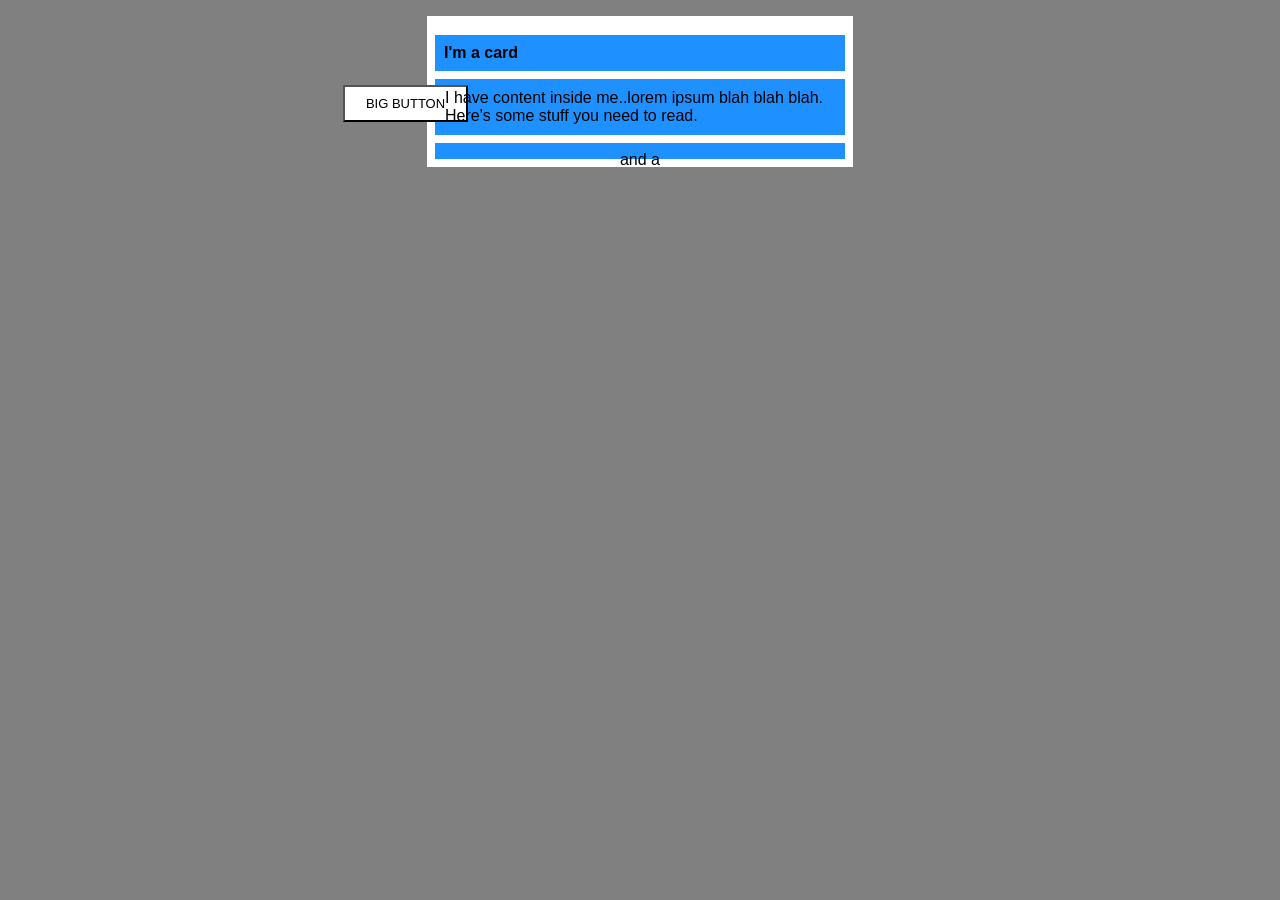
<file: foundations/block-and-inline/02-margin-and-padding-2/index.html>
<!DOCTYPE html>
<html lang="en">
  <head>
    <meta charset="UTF-8">
    <meta http-equiv="X-UA-Compatible" content="IE=edge">
    <meta name="viewport" content="width=device-width, initial-scale=1.0">
    <title>Margin and Padding exercise 2</title>
    <link rel="stylesheet" href="style.css">
  </head>
  <body>
    <div class="card">
      <h1 class="title">I'm a card</h1>
      <div class="content">I have content inside me..lorem ipsum blah blah blah. Here's some stuff you need to read.</div>
      <div class="button-container">and a <p><button>BIG BUTTON</button></p></div>
    </div>
  </body>
</html>
</file>
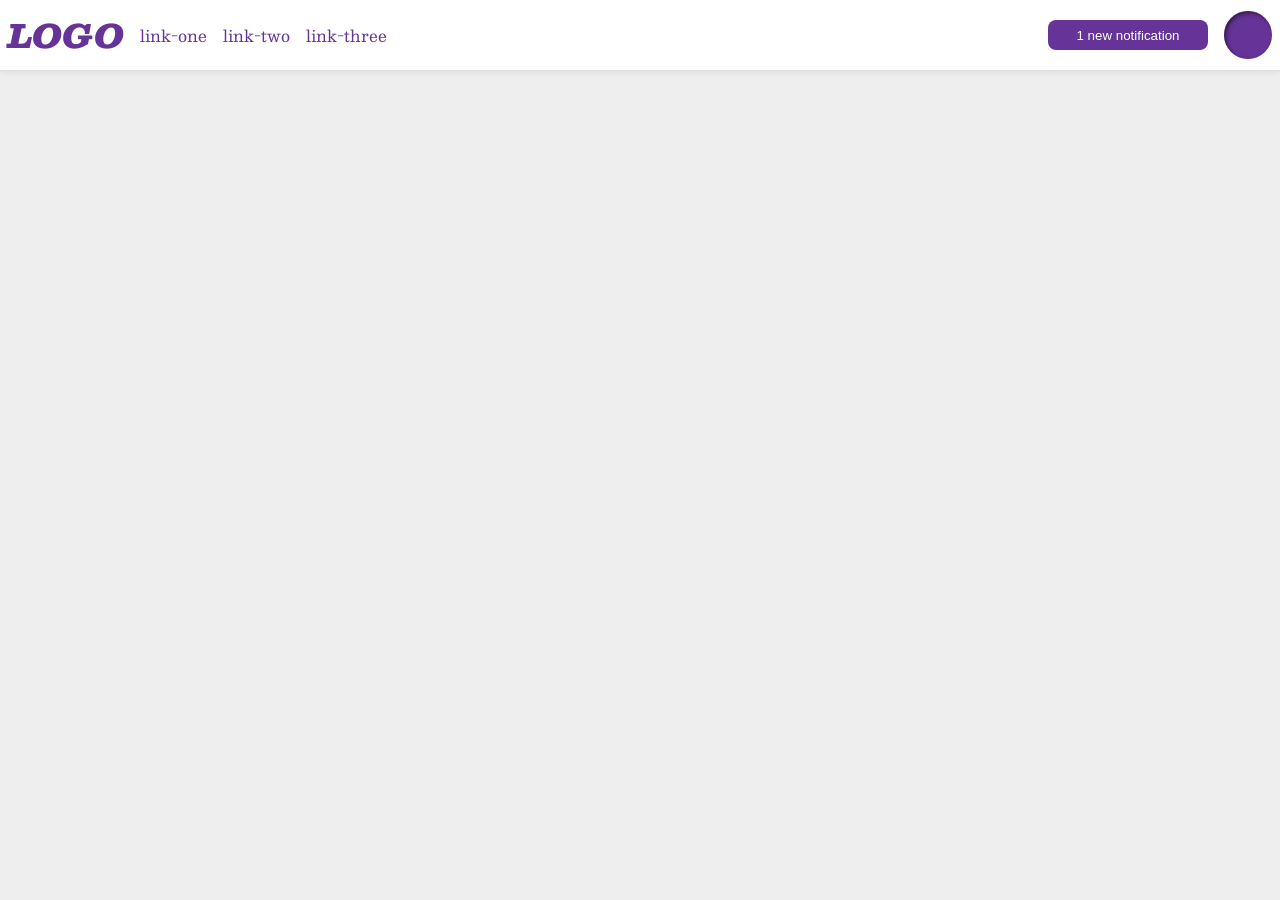
<file: foundations/flex/03-flex-header-2/index.html>
<!DOCTYPE html>
<html lang="en">
  <head>
    <meta charset="UTF-8">
    <meta http-equiv="X-UA-Compatible" content="IE=edge">
    <meta name="viewport" content="width=device-width, initial-scale=1.0">
    <title>Flex Header 2</title>
    <link rel="stylesheet" href="style.css">
  </head>
  <body>
    <div class="header">
      <div class="right">
      <div class="logo">
        LOGO
      </div>
      <ul class="links">
        <li><a href="https://google.com">link-one</a></li>
        <li><a href="https://google.com">link-two</a></li>
        <li><a href="https://google.com">link-three</a></li>
      </ul>
      </div>

      <div class="left">
      <button class="notifications">
        1 new notification
      </button>
      <div class="profile-image"></div>
      </div>
    </div>
  </body>
</html>
</file>
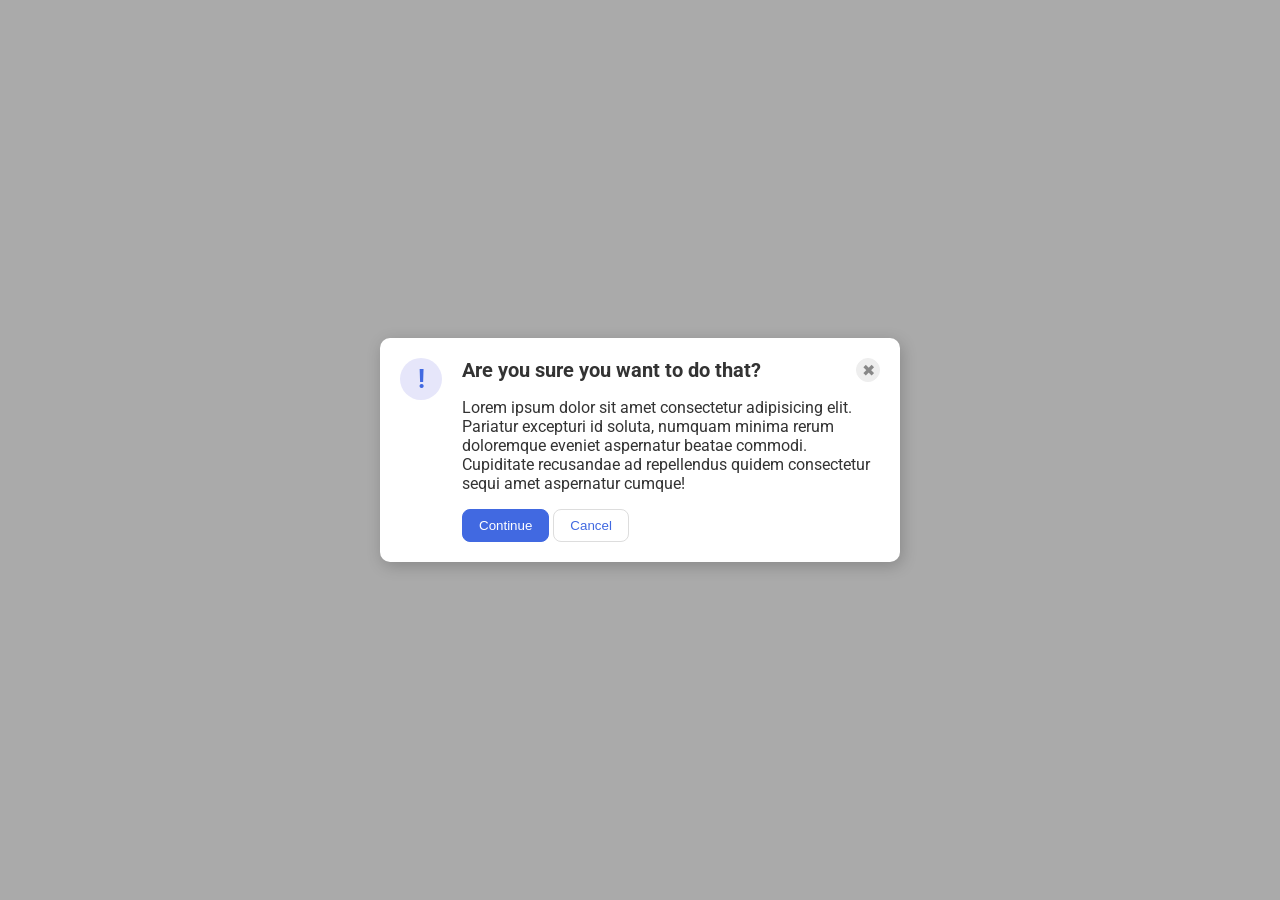
<file: foundations/flex/05-flex-modal/index.html>
<!DOCTYPE html>
<html lang="en">
  <head>
    <meta charset="UTF-8">
    <meta http-equiv="X-UA-Compatible" content="IE=edge">
    <meta name="viewport" content="width=device-width, initial-scale=1.0">
    <link rel="stylesheet" href="style.css">
    <title>Modal</title>
  </head>
  <body>
    <div class="modal">
      <div class="icon">!</div>
      <div class-="container">
        <div class="header">Are you sure you want to do that?
        <button class="close-button">✖</button></div>
        <div class="text">Lorem ipsum dolor sit amet consectetur adipisicing elit. Pariatur excepturi id soluta, numquam minima rerum doloremque eveniet aspernatur beatae commodi. Cupiditate recusandae ad repellendus quidem consectetur sequi amet aspernatur cumque!</div>
        <button class="continue">Continue</button>
       <button class="cancel">Cancel</button>
      </div>
    </div>
  </body>
</html>
</file>
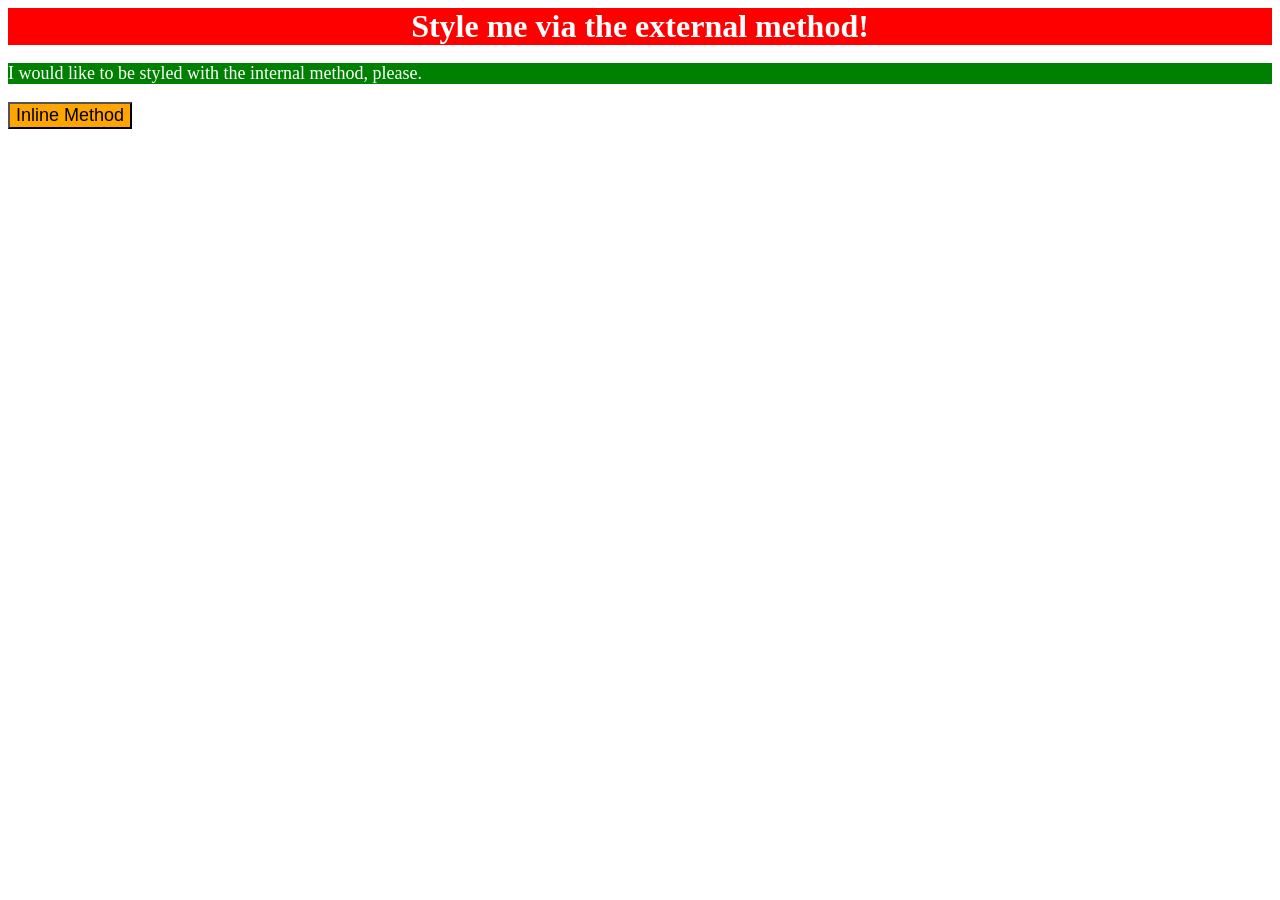
<file: foundations/intro-to-css/01-css-methods/index.html>
<!DOCTYPE html>
<html lang="en">
  <head>
    <meta charset="UTF-8">
    <meta http-equiv="X-UA-Compatible" content="IE=edge">
    <meta name="viewport" content="width=device-width, initial-scale=1.0">
    <title>Methods for Adding CSS</title>
    <link rel="stylesheet" href="style.css">

    <style>
      p {
        background-color: green;
        color: white;
        font-size: 18px;
      }
    </style>
  </head>
  <body>
    <div>Style me via the external method!</div>
    <p>I would like to be styled with the internal method, please.</p>
    <button style="background-color: orange; font-size: 18px;">Inline Method</button>
  </body>
</html>
</file>
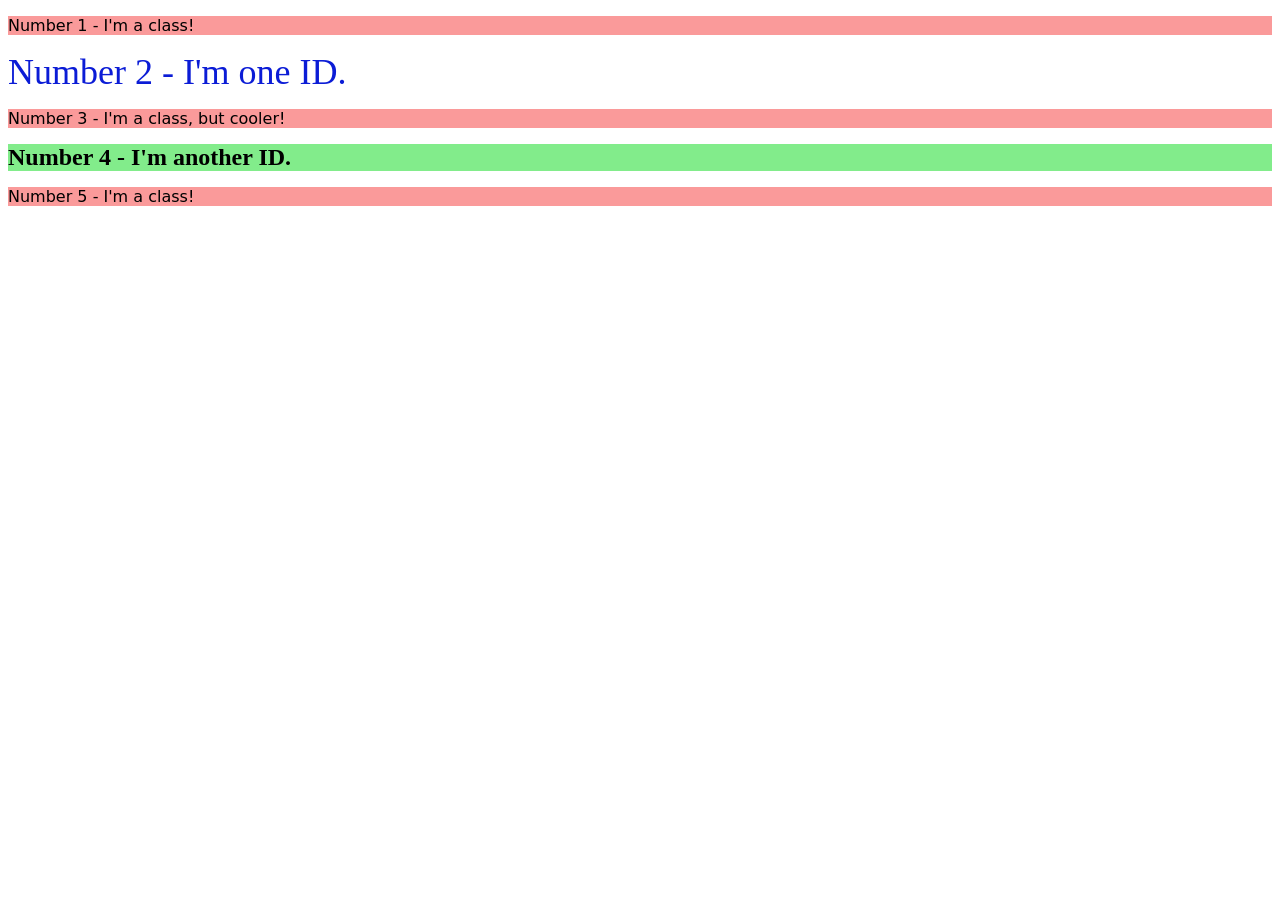
<file: foundations/intro-to-css/02-class-id-selectors/index.html>
<!DOCTYPE html>
<html lang="en">
  <head>
    <meta charset="UTF-8">
    <meta http-equiv="X-UA-Compatible" content="IE=edge">
    <meta name="viewport" content="width=device-width, initial-scale=1.0">
    <title>Class and ID Selectors</title>
    <link rel="stylesheet" href="style.css">
  </head>
  <body>
    <p class="odd">Number 1 - I'm a class!</p>
    <div id="two">Number 2 - I'm one ID.</div>
    <p class="odd" id="three ">Number 3 - I'm a class, but cooler!</p>
    <!-- or class="odd .adjust-font-size" -->
    <div id="four">Number 4 - I'm another ID.</div>
    <!-- or add class=".adjust-font-size" to avoid repetition -->
    <p class="odd">Number 5 - I'm a class!</p>
  </body>
</html>
</file>
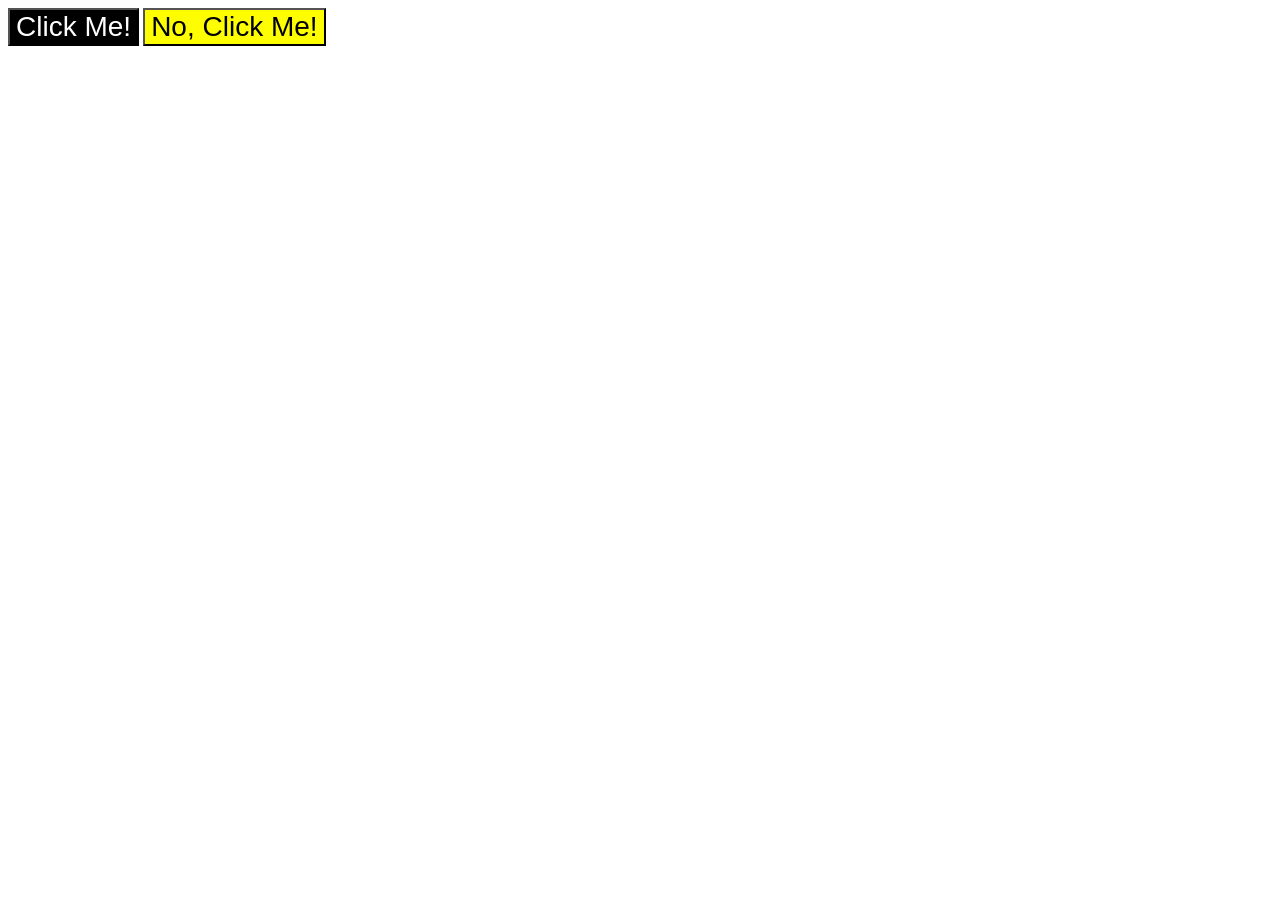
<file: foundations/intro-to-css/03-grouping-selectors/index.html>
<!DOCTYPE html>
<html lang="en">
  <head>
    <meta charset="UTF-8">
    <meta http-equiv="X-UA-Compatible" content="IE=edge">
    <meta name="viewport" content="width=device-width, initial-scale=1.0">
    <title>Grouping Selectors</title>
    <link rel="stylesheet" href="style.css">
  </head>
  <body>
    <button class="first">Click Me!</button>
    <button class="second">No, Click Me!</button>
  </body>
</html>
</file>
<file: foundations/block-and-inline/02-margin-and-padding-2/style.css>
body {
  background: gray;
  font-family: sans-serif;
  font-size: 16px;
}

.card {
  width: 400px;
  background: white;
  margin: 16px auto;
  padding: 8px;
}

.title,
.content,
.button-container {
  background: dodgerblue;
}

.title {
  font-size: 16px;
  padding: 8px;
  margin-bottom: 8px;
}

.content {
  margin-bottom: 8px;
  padding: 16px 8px;
}

.button-container {
 padding: 8px ;
 text-align: center;
}

button {
  display: block;
  background: white;
  padding: 6px 22px;
  width: 130px;
  margin: -15px auto;
}

/* INITIAL ATTEMPT */

body {
  background: gray;
  font-family: sans-serif;
}

.card {
  width: 410px;
  background: white;
  margin: 16px auto;
  padding: 8px;
}

.title,
.content,
.button-container {
  background: dodgerblue;
  font-size: 16px;
}

.title {
  text-align: left;
  /* text-align is not necessary here */
  padding: 9px;
}

.content {
  text-align: left;
  /* text-align is not necessary here */
  padding: 10px;
  /* padding: 16px 8px; */
  margin-top:8px;
}

.button-container {
  text-align: center;
  padding: 8px;
  margin-top:8px;
}

.next-line {
  display: button;
}
/* This is not necessary; there's no change in the html for this exercise */

button {
  background: white;
  font-size: 13px;
  /* display: block; */
  padding: 9px;
  /* padding: 8px 24px; */
  width: 125px;
  /* width is not necessary */
  margin: -100px
  /* margin: 0 auto; */
}
</file>
<file: foundations/flex/03-flex-header-2/style.css>
/* this is some magical font-importing.  
you'll learn about it later. */
@import url('https://fonts.googleapis.com/css2?family=Besley:ital,wght@0,400;1,900&display=swap');

body {
  margin: 0;
  background: #eee;
  font-family: Besley, serif;
}

.header {
  background: white;
  border-bottom: 1px solid #ddd;
  box-shadow: 0 0 8px rgba(0,0,0,.1);
  padding: 8px;
  display: flex;
  align-items: center;
  /* remove and put into .right, .left */
  justify-content: space-between;
}

.right {
  display: flex;
  gap: 16px;
}

.left {
  display: flex;
  gap: 16px;
  align-items: center;
}

/* 
.right, .left {
display: flex;
align-items: center;
gap: 16px;
}*/

.logo {
  color: rebeccapurple;
  font-size: 32px;
  font-weight: 900;
  font-style: italic;
}

.profile-image {
  background: rebeccapurple;
  box-shadow: inset 2px 2px 4px rgba(0,0,0,.5);
  border-radius: 50%;
  width: 48px;
  height: 48px;
}

button {
  border: none;
  border-radius: 8px;
  height: 30px;
  width: 160px;
  /* there's no need to change the height and the width */
  background: rebeccapurple;
  color: white;
  padding: 3px 24px;
}

a {
  /* this removes the line under our links */
  text-decoration: none;
  color: rebeccapurple;
}

ul {
  list-style-type: none;
  display: flex;
  align-items: center;
  /* remove and put into .right, .left */
  gap: 16px;
  margin: 0;
  padding: 0;
}
</file>
<file: foundations/flex/05-flex-modal/style.css>
@import url('https://fonts.googleapis.com/css2?family=Roboto:wght@400;700&display=swap');

html, body {
  height: 100%;
}

body {
  font-family: Roboto, sans-serif;
  margin: 0;
  background: #aaa;
  color: #333;
  /* I'll give you this one for free lol */
  display: flex;
  align-items: center;
  justify-content: center;
}

.modal {
  background: white;
  width: 480px;
  border-radius: 10px;
  box-shadow: 2px 4px 16px rgba(0,0,0,.2);
  padding: 20px;
  max-width: 600px;
  display: flex;
  /* or add gap: 16px; for gap between icon and container */
}

.icon {
  color: royalblue;
  font-size: 26px;
  font-weight: 700;
  background: lavender;
  width: 42px;
  height: 42px;
  border-radius: 50%;
  display: flex;
  align-items: center;
  justify-content: center;
  flex-shrink: 0;
  margin-right: 20px;
}

.close-button {
  background: #eee;
  border-radius: 50%;
  color: #888;
  font-weight: 400;
  font-size: 16px;
  height: 24px;
  width: 24px;
  display: flex;
  align-items: center;
  justify-content: center;
  border: 1px solid #eee;
  padding: 0;
}

button {
  cursor: pointer;
  padding: 8px 16px;
  border-radius: 8px;
}

button.continue {
  background: royalblue;
  border: 1px solid royalblue;
  color: white;
}

button.cancel {
  background: white;
  border: 1px solid #ddd;
  color: royalblue;
}

.header {
  font-weight: 700;
  font-size: 20px;
  padding-bottom: 16px;
  display: flex;
  justify-content: space-between;
}

.text {
  padding-bottom: 16px;
}
</file>
<file: foundations/intro-to-css/01-css-methods/style.css>
div {
  background-color: red;
  color: white;
  font-size: 32px;
  text-align: center;
  font-weight: 700;
  /* or font-weight: bold; */
}
</file>
<file: foundations/intro-to-css/02-class-id-selectors/style.css>
/* Add CSS Styling */

.odd {
    background-color: #fa9a9a;
    font-family: Verdana, "DejaVu sans", sans-serif;
}

#two {
    color: #0b1cd6;
    font-size: 36px;
}

#three {
    font-size: 24px;
}

#four {
    background-color: #82ec8b;
    font-size: 24px;
    font-weight: bold;
}
</file>
<file: foundations/intro-to-css/03-grouping-selectors/style.css>
/* Add CSS Styling */

.first {
    background-color: #000;
    color: #fff;


}

.second {
    background-color: #fefe00;
}

.first, .second {
    font-size: 28px;
    font-family: Helvetica, "Times New Roman", sans-serif;
}
</file>
